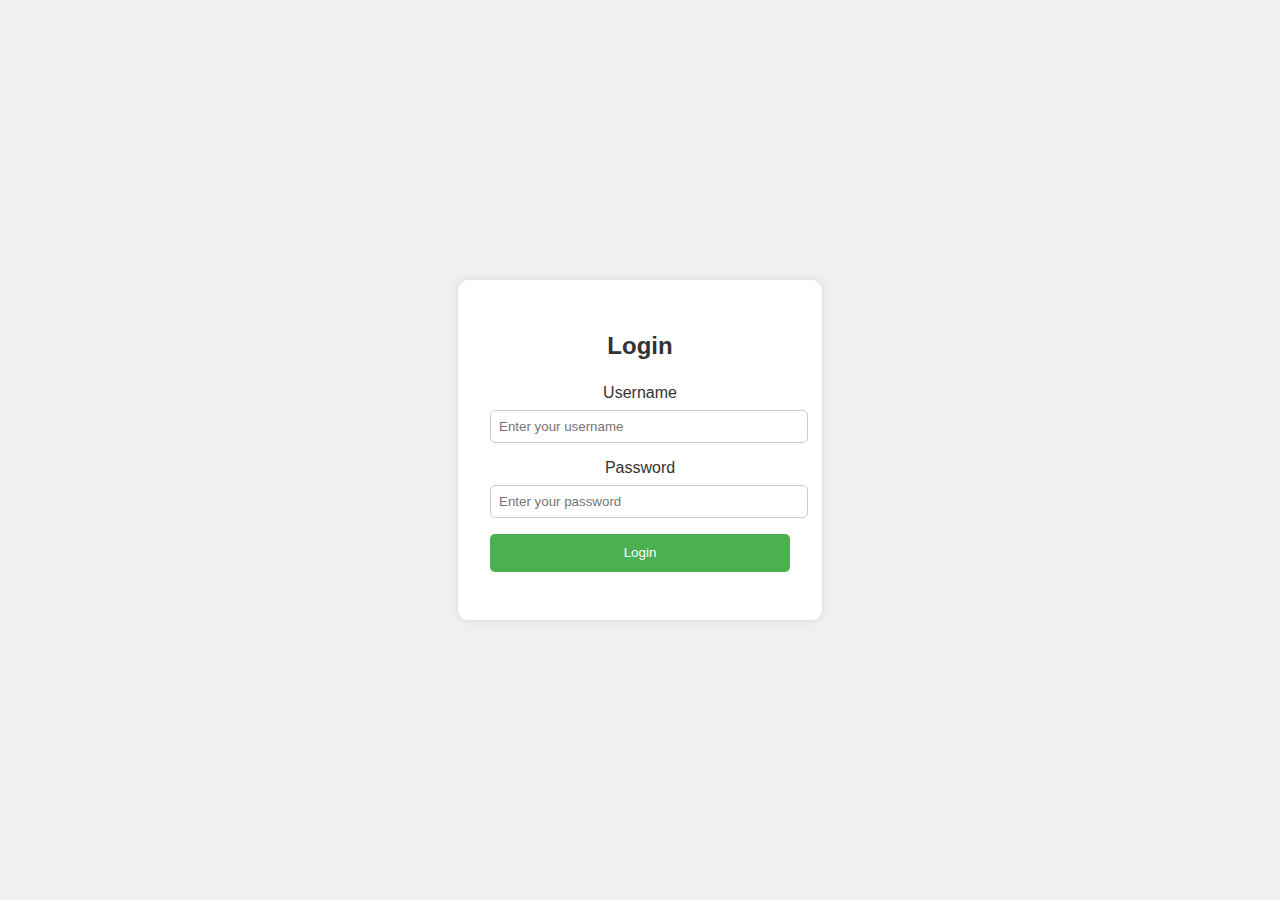
<file: index.html>
<!DOCTYPE html>
<html lang="en">
<head>
  <meta charset="UTF-8">
  <meta name="viewport" content="width=device-width, initial-scale=1.0">
  <title>Login Page</title>
  <link rel="stylesheet" href="style.css">
</head>
<body>
  <div class="login-container">
    <h2>Login</h2>
    <form id="loginForm">
      <div class="input-group">
        <label for="username">Username</label>
        <input type="text" id="username" name="username" placeholder="Enter your username" required>
      </div>
      <div class="input-group">
        <label for="password">Password</label>
        <input type="password" id="password" name="password" placeholder="Enter your password" required>
      </div>
      <button type="submit">Login</button>
    </form>
    <div id="error-message"></div>
  </div>

  <script src="script.js"></script>
</body>
</html>
</file>
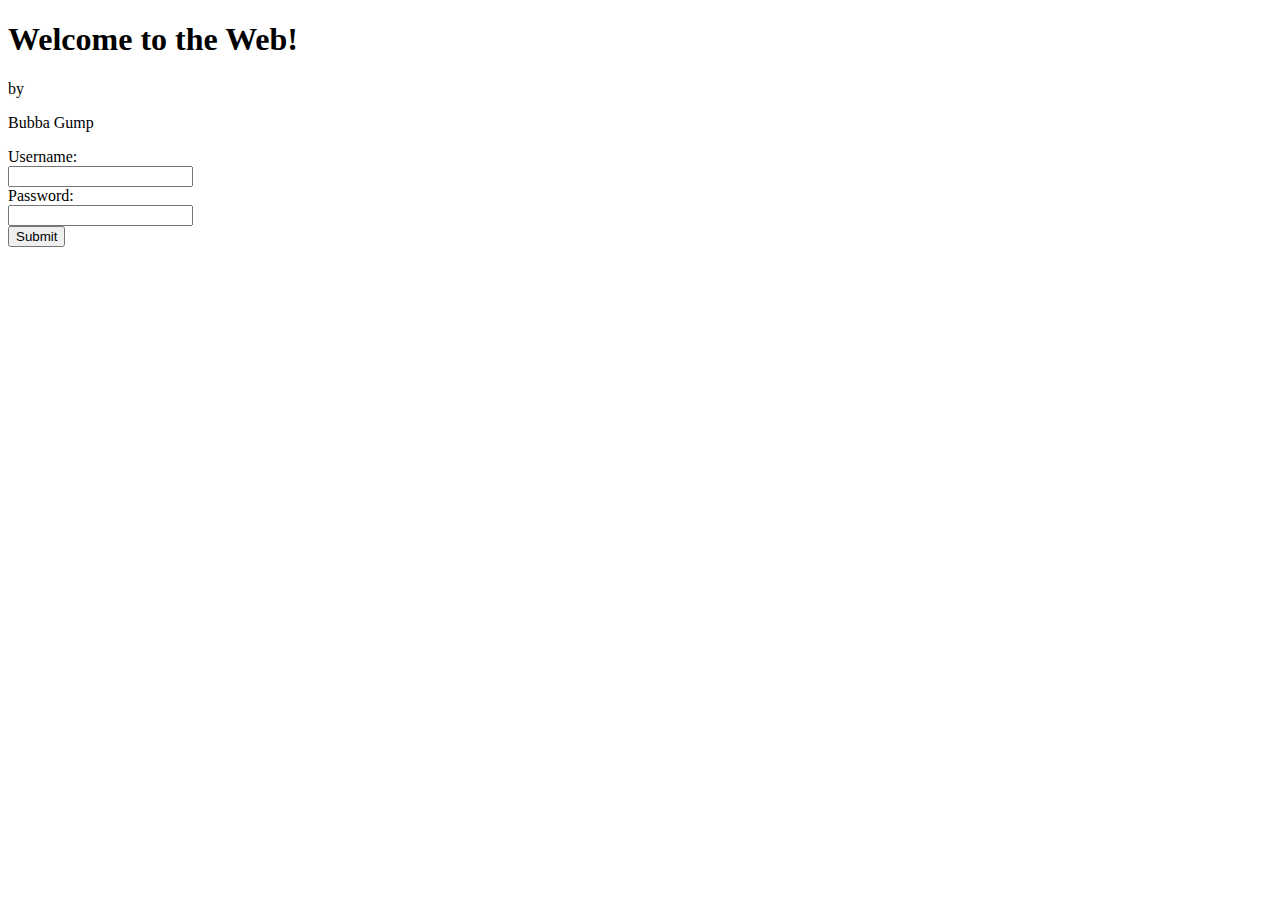
<file: logic 001/index001.html>
<!DOCTYPE html>
<html lang="en">
<head>
    <meta charset="UTF-8">
    <meta name="viewport" content="width=device-width, initial-scale=1.0">
    <title>Document</title>
    <!-- <link rel="stylesheet" type="text/css" href="style.css"> -->

</head>
<body>
    <H1>Welcome to the Web!</H1>
    <p>by</p>
    <p id="name">Anthony Volatile</p>

    <form id="myForm">
        <label for="userName">Username:</label><br>
        <input type="text" id="fname" name="fname"> <br>
        <label for="passWord">Password:</label><br>
        <input type="text" id="lname" name="lname"> <br>
        <input type="submit" value="Submit">
    </form> 

    <p id="status"></p> <!-- Status message element -->

    <script src="login.js"></script>
</body>
</html>
</file>
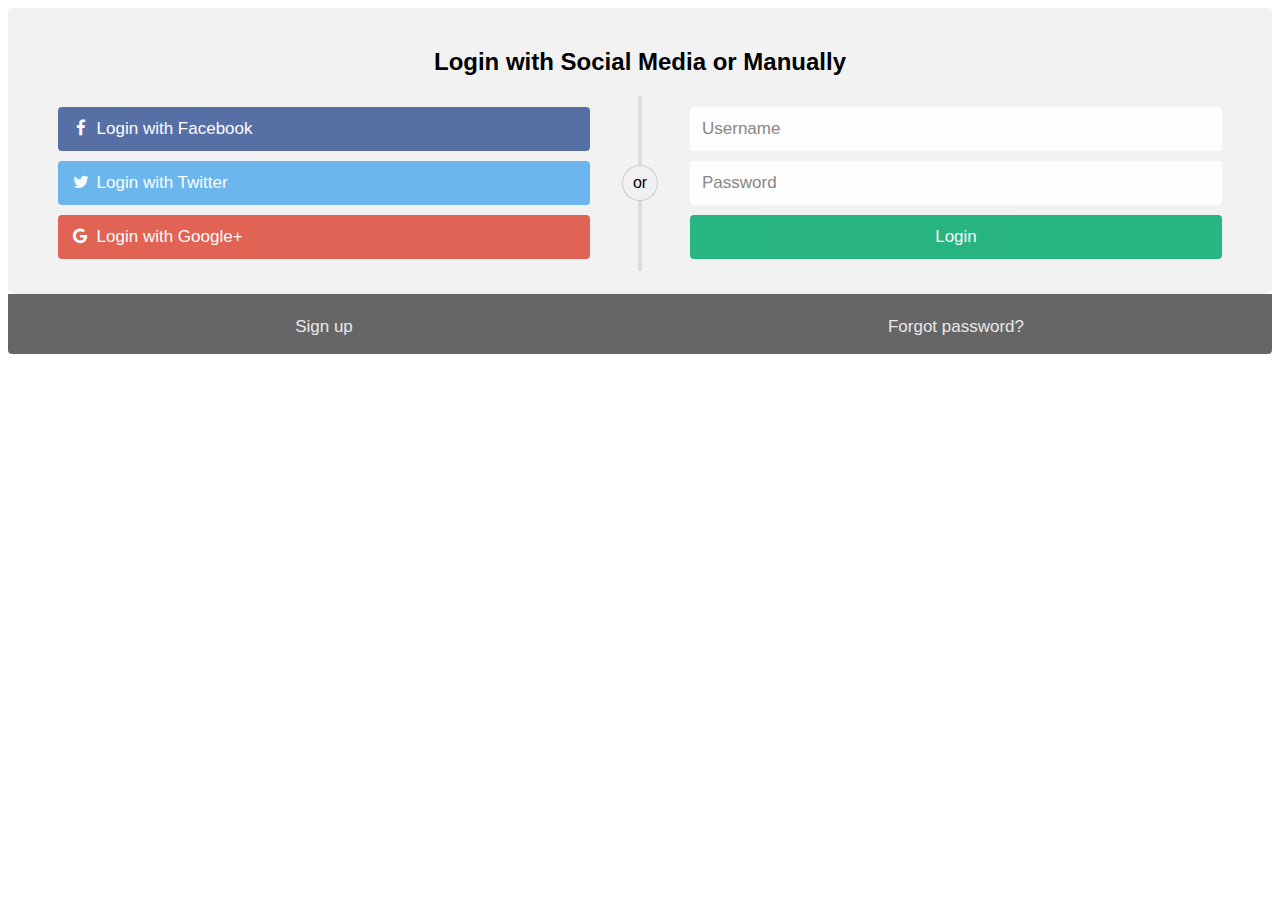
<file: logic 002/index002.html>
<!DOCTYPE html>
<html>
<head>
<meta name="viewport" content="width=device-width, initial-scale=1">
<link rel="stylesheet" href="https://cdnjs.cloudflare.com/ajax/libs/font-awesome/4.7.0/css/font-awesome.min.css">
<style>
body {
  font-family: Arial, Helvetica, sans-serif;
}

* {
  box-sizing: border-box;
}

/* style the container */
.container {
  position: relative;
  border-radius: 5px;
  background-color: #f2f2f2;
  padding: 20px 0 30px 0;
} 

/* style inputs and link buttons */
input,
.btn {
  width: 100%;
  padding: 12px;
  border: none;
  border-radius: 4px;
  margin: 5px 0;
  opacity: 0.85;
  display: inline-block;
  font-size: 17px;
  line-height: 20px;
  text-decoration: none; /* remove underline from anchors */
}

input:hover,
.btn:hover {
  opacity: 1;
}

/* add appropriate colors to fb, twitter and google buttons */
.fb {
  background-color: #3B5998;
  color: white;
}

.twitter {
  background-color: #55ACEE;
  color: white;
}

.google {
  background-color: #dd4b39;
  color: white;
}

/* style the submit button */
input[type=submit] {
  background-color: #04AA6D;
  color: white;
  cursor: pointer;
}

input[type=submit]:hover {
  background-color: #45a049;
}

/* Two-column layout */
.col {
  float: left;
  width: 50%;
  margin: auto;
  padding: 0 50px;
  margin-top: 6px;
}

/* Clear floats after the columns */
.row:after {
  content: "";
  display: table;
  clear: both;
}

/* vertical line */
.vl {
  position: absolute;
  left: 50%;
  transform: translate(-50%);
  border: 2px solid #ddd;
  height: 175px;
}

/* text inside the vertical line */
.vl-innertext {
  position: absolute;
  top: 50%;
  transform: translate(-50%, -50%);
  background-color: #f1f1f1;
  border: 1px solid #ccc;
  border-radius: 50%;
  padding: 8px 10px;
}

/* hide some text on medium and large screens */
.hide-md-lg {
  display: none;
}

/* bottom container */
.bottom-container {
  text-align: center;
  background-color: #666;
  border-radius: 0px 0px 4px 4px;
}

/* Responsive layout - when the screen is less than 650px wide, make the two columns stack on top of each other instead of next to each other */
@media screen and (max-width: 650px) {
  .col {
    width: 100%;
    margin-top: 0;
  }
  /* hide the vertical line */
  .vl {
    display: none;
  }
  /* show the hidden text on small screens */
  .hide-md-lg {
    display: block;
    text-align: center;
  }
}
</style>
</head>
<body>

<div class="container">
  <form action="/action_page.php">
    <div class="row">
      <h2 style="text-align:center">Login with Social Media or Manually</h2>
      <div class="vl">
        <span class="vl-innertext">or</span>
      </div>

      <div class="col">
        <a href="#" class="fb btn">
          <i class="fa fa-facebook fa-fw"></i> Login with Facebook
         </a>
        <a href="#" class="twitter btn">
          <i class="fa fa-twitter fa-fw"></i> Login with Twitter
        </a>
        <a href="#" class="google btn"><i class="fa fa-google fa-fw">
          </i> Login with Google+
        </a>
      </div>

      <div class="col">
        <div class="hide-md-lg">
          <p>Or sign in manually:</p>
        </div>

        <input type="text" name="username" placeholder="Username" required>
        <input type="password" name="password" placeholder="Password" required>
        <input type="submit" value="Login">
      </div>
      
    </div>
  </form>
</div>

<div class="bottom-container">
  <div class="row">
    <div class="col">
      <a href="#" style="color:white" class="btn">Sign up</a>
    </div>
    <div class="col">
      <a href="#" style="color:white" class="btn">Forgot password?</a>
    </div>
  </div>
</div>

</body>
</html>
</file>
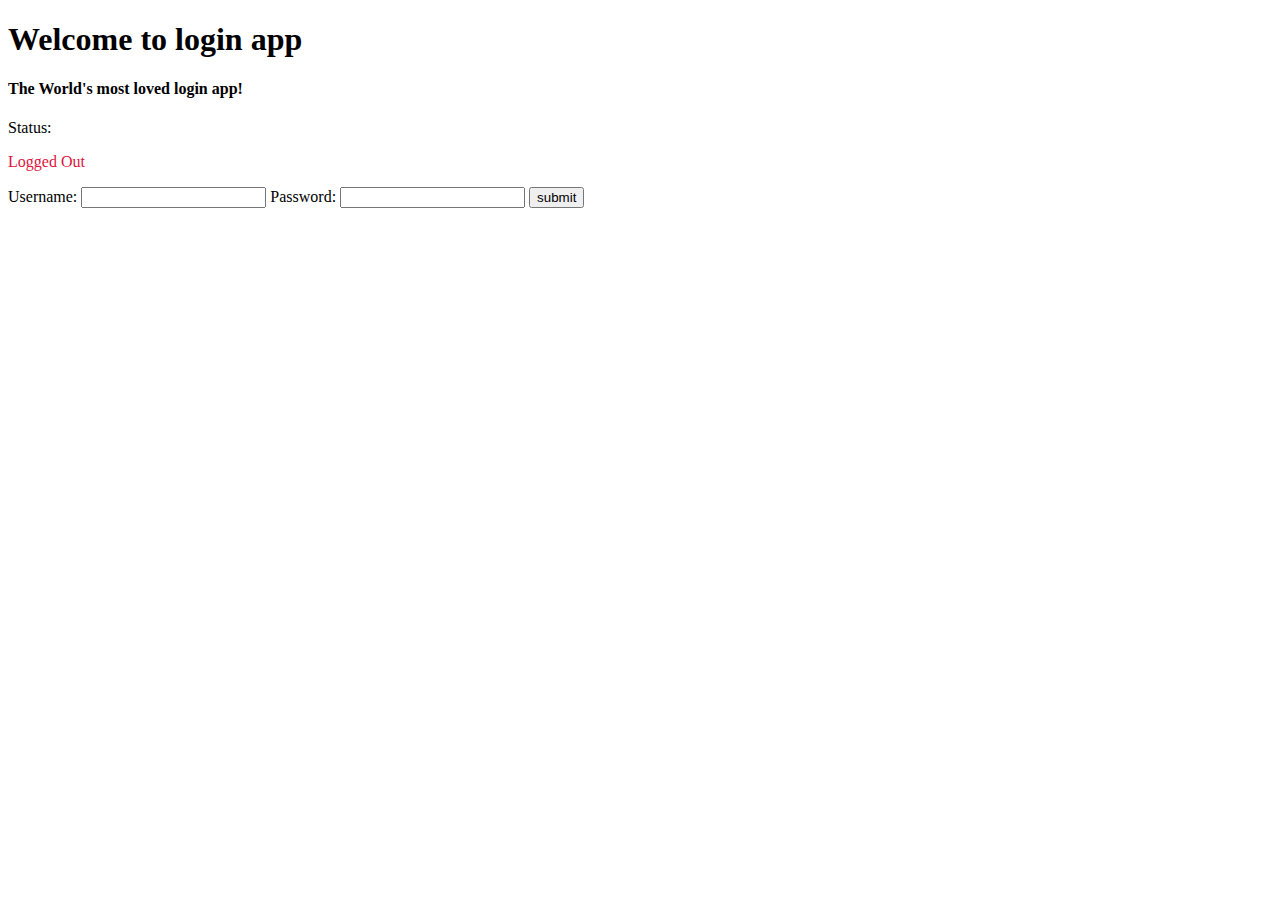
<file: logic 003/logic003.html>
<!DOCTYPE html>
<html lang="en">
<head>
    <meta charset="UTF-8">
    <meta name="viewport" content="width=device-width, initial-scale=1.0">
    <title>Document</title>
</head>
<body>
    <h1>Welcome to login app</h1>
    <h4>The World's most loved login app!</h4>
    <p>Status:</p>
    <div id = "status"></div>

    <form onSubmit="login()">
        <label for="">Username:</label>
        <input type="username" id="username">
        <label for="">Password:</label>
        <input type="password" id="password">

        <input type="submit" value="submit">
    </form>
</body>
<script src=logic003.js></script>
</html>
</file>
<file: style.css>
body {
  font-family: Arial, sans-serif;
  display: flex;
  justify-content: center;
  align-items: center;
  height: 100vh;
  margin: 0;
  background-color: #f0f0f0;
}

.login-container {
  background-color: white;
  padding: 2rem;
  border-radius: 10px;
  box-shadow: 0 0 10px rgba(0, 0, 0, 0.1);
  width: 300px;
  text-align: center;
}

h2 {
  margin-bottom: 1.5rem;
  color: #333;
}

.input-group {
  margin-bottom: 1rem;
}

.input-group label {
  display: block;
  margin-bottom: 0.5rem;
  color: #333;
}

.input-group input {
  width: 100%;
  padding: 0.5rem;
  border: 1px solid #ccc;
  border-radius: 5px;
}

button {
  background-color: #4CAF50;
  color: white;
  padding: 0.7rem;
  border: none;
  border-radius: 5px;
  cursor: pointer;
  width: 100%;
}

button:hover {
  background-color: #45a049;
}

#error-message {
  color: red;
  margin-top: 1rem;
}
</file>
